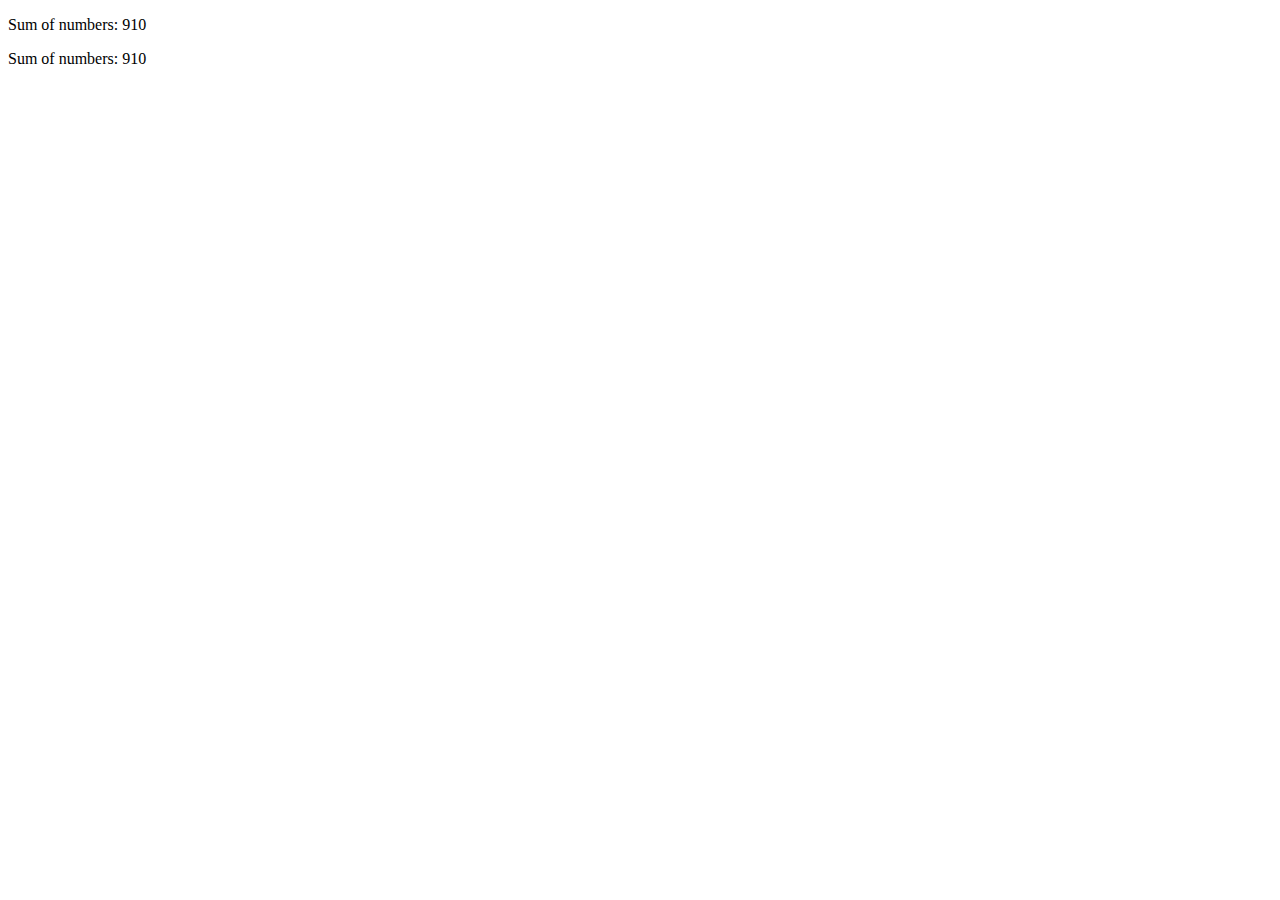
<file: C0742332-week7/index.html>
﻿<!DOCTYPE html>
<html>
<head>
    <meta charset="utf-8" />
    <title>C0742332_week7</title>
    <link href="css/default.css" rel="stylesheet" />

 
    <script>
        function p1() {
            sum = 0;

            for (i = 117; i >= 11; i -= 8) {
                sum += i;

            }

            return sum;
        }

        document.write("<p> Sum of numbers:" + " " + p1());
   
 
    var bird = {
    genus: "corvus",
    species: "corvax",
    commonName: "raven",
    callType: "squawky",
    quote: "Nevermore",
    maxOffspring: 5,
    noisy: true,
    deadly: false
};


var bear = {
    genus: "ursus",
    species: "arctos",
    commonName: "brown bear",
    callType: "roar",
    quote: "",
    maxOffspring: 3,
    noisy: true,
    deadly: true
};

 </script>


</head>
<body>
    
    <script src="js/main.js"></script>
</body>
</html>
</file>
<file: C0742332-week7/css/default.css>
﻿body {
  /* Uncomment this to enable scrolling and zooming
  touch-action: manipulation;
  */

 
}
</file>
